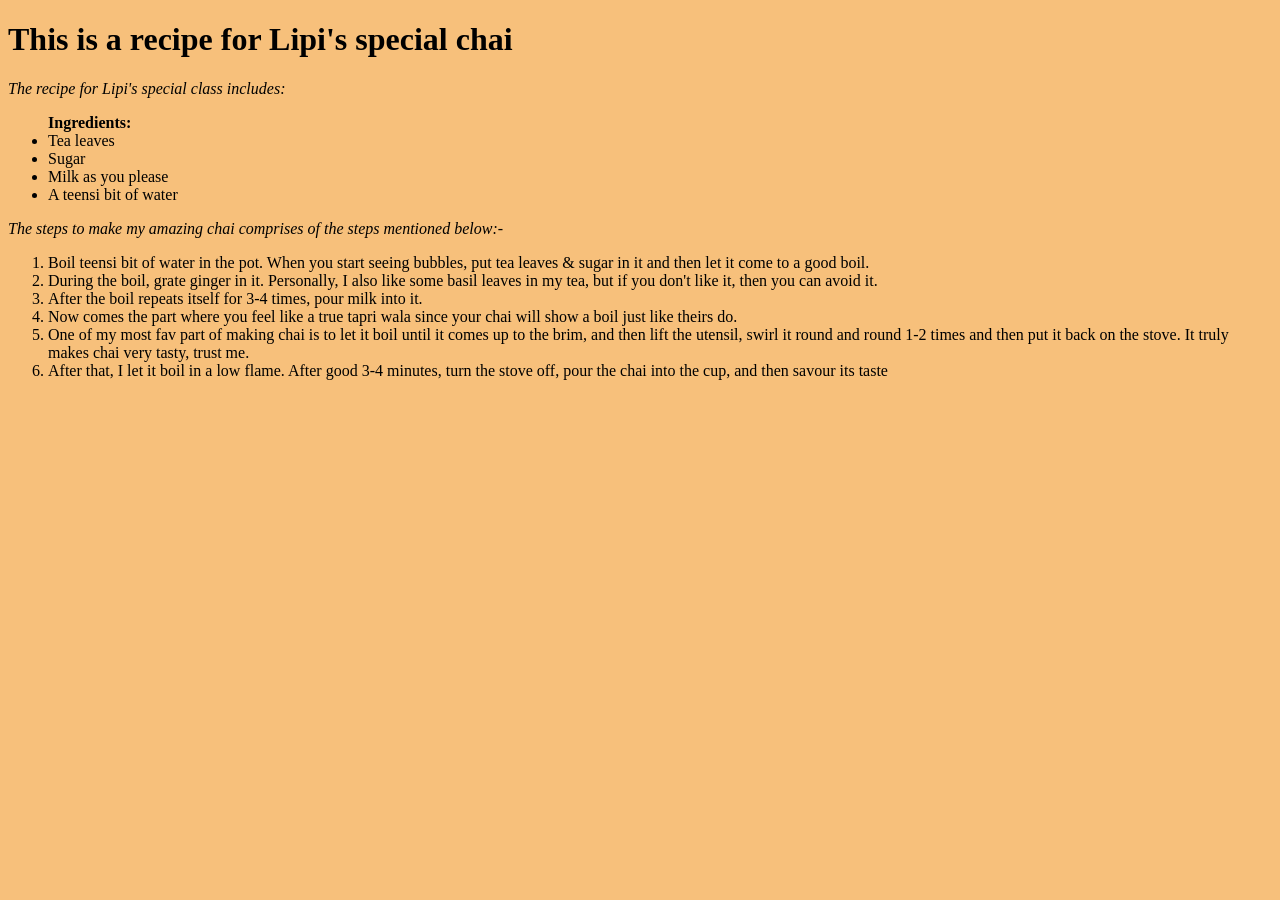
<file: index.html>
<!DOCTYPE html>
<html lang="en">
<head>
    <meta charset="UTF-8">
    <meta name="viewport" content="width=device-width, initial-scale=1.0">
    <title>Practice</title>
</head>
<link rel="stylesheet" href="recipe.css">
<body>
<h1><span id="h1">This is a recipe for Lipi's special chai</span></h1>
<div class="recipe">
    <em>The recipe for Lipi's special class includes:</em>
    <ul>
    <strong>Ingredients:</strong>
    <li>Tea leaves</li>
    <li>Sugar</li>
    <li>Milk as you please</li>
    <li>A teensi bit of water</li>
    </ul>

    <em>The steps to make my amazing chai comprises of the steps mentioned below:-</em>
    <ol>
        <li>Boil teensi bit of water in the pot. When you start seeing bubbles, put tea leaves & sugar in it and then let it come to a good boil.</li>
        <li>During the boil, grate ginger in it. Personally, I also like some basil leaves in my tea, but if you don't like it, then you can avoid it.</li>
        <li>After the boil repeats itself for 3-4 times, pour milk into it.</li>
        <li>Now comes the part where you feel like a true tapri wala since your chai will show a boil just like theirs do.</li>
        <li>One of my most fav part of making chai is to let it boil until it comes up to the brim, and then lift the utensil, swirl it round and round 1-2 times and then put it back on the stove. It truly makes chai very tasty, trust me.</li>
        <li>After that, I let it boil in a low flame. After good 3-4 minutes, turn the stove off, pour the chai into the cup, and then savour its taste</li>
    </ol>
</div>
</body>
</html>
</file>
<file: recipe.css>
body{
    background-color: rgba(243, 148, 32, 0.589);
}
</file>
